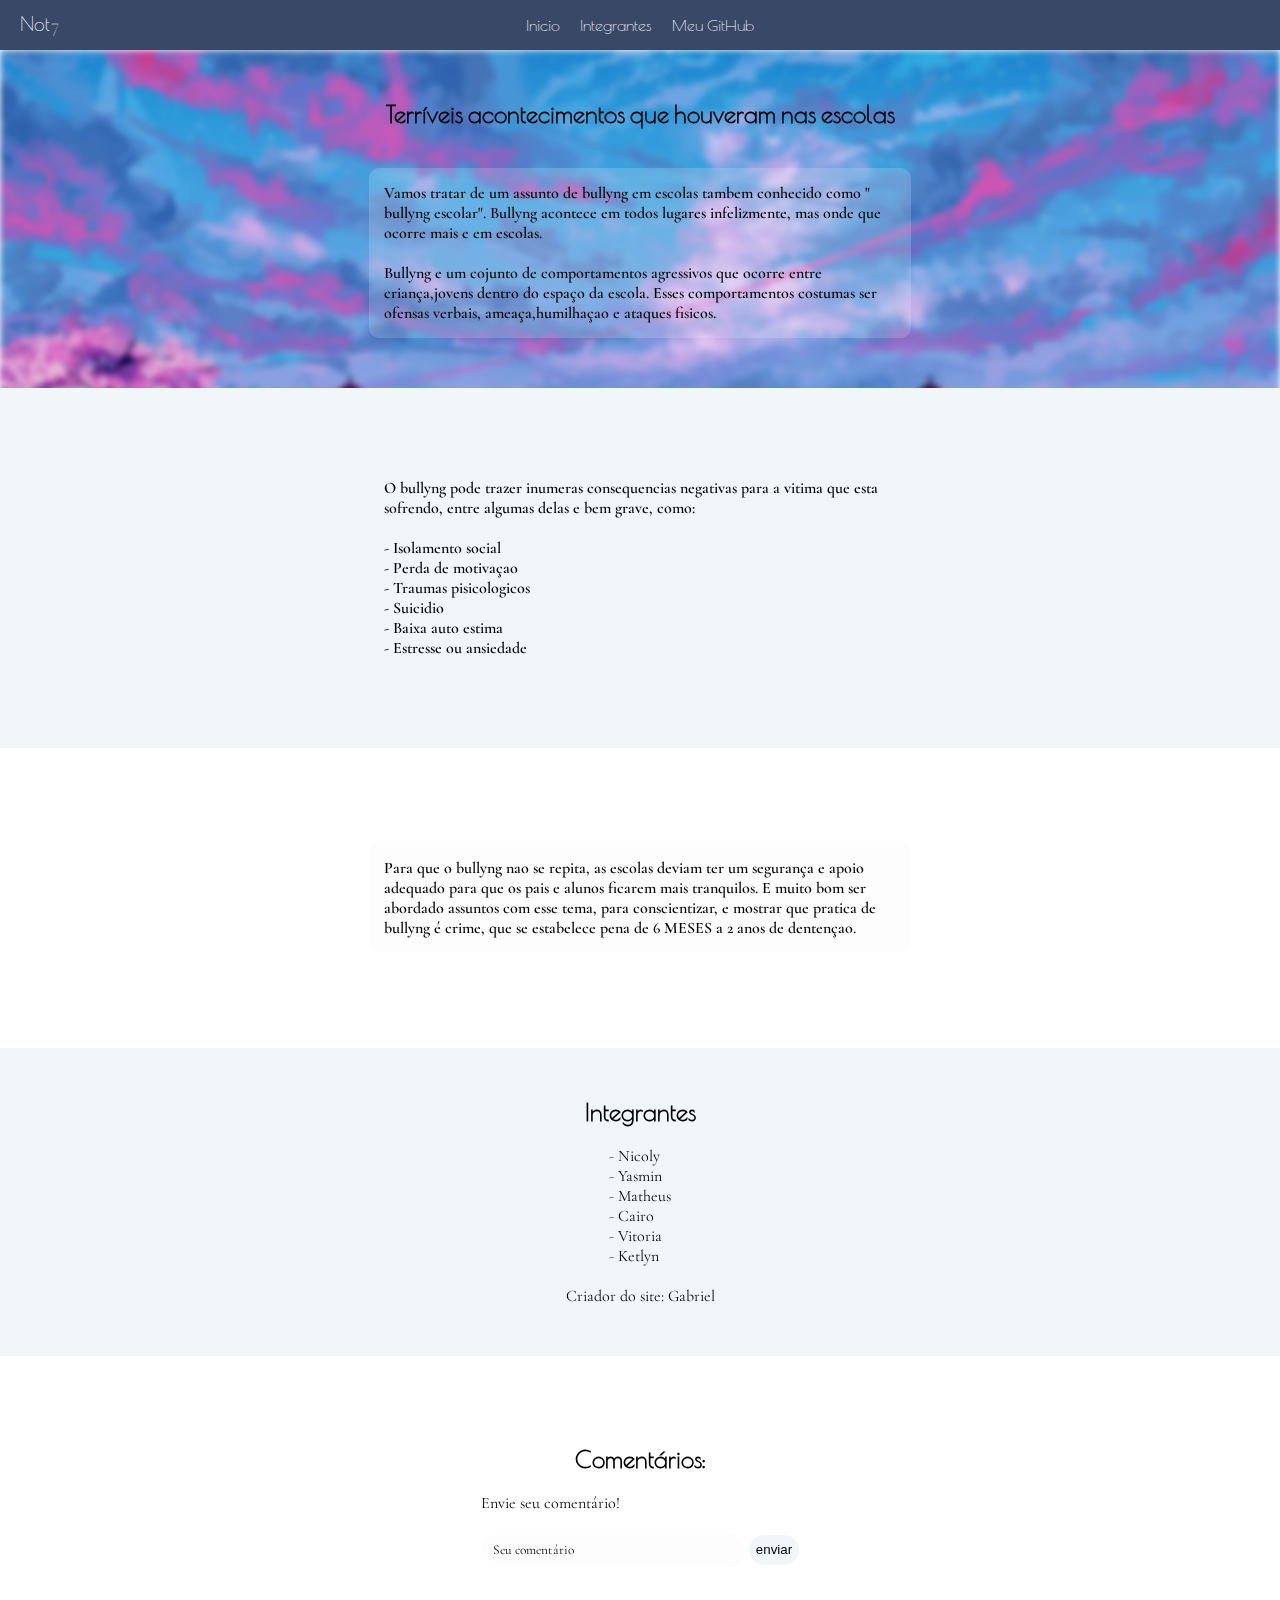
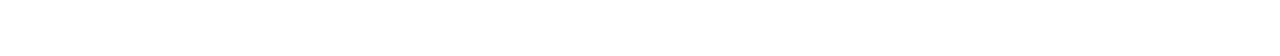
<file: index.html>
<!DOCTYPE html>
<html lang="pt-br">
  <head>
    <meta charset="UTF-8" />
    <meta http-equiv="X-UA-Compatible" content="IE=edge" />
    <meta name="viewport" content="width=device-width, initial-scale=1.0" />
    <link rel="shortcut icon" href="images/icon.png" type="image/x-icon" />
    <link rel="stylesheet" href="style.css" />
    <script src="script.js" async></script>
    <title>Not7</title>
  </head>
  <body>
    <img src="images/background2.jpg" alt="image" id="image" />
    <header>
      <div id="titulo">
        <p>Not<span>7</span></p>
      </div>
      <ul>
        <li><a href="#section1">Inicio</a></li>
        <li><a href="#integrantes">Integrantes</a></li>
        <li>
          <a href="https://github.com/gabriellopes2805" target="_blank"
            >Meu GitHub</a
          >
        </li>
      </ul>
    </header>
    <section id="section1">
      <h2>Terríveis acontecimentos que houveram nas escolas</h2>
      <p>
        Vamos tratar de um assunto de bullyng em escolas tambem conhecido como "
        bullyng escolar". Bullyng acontece em todos lugares infelizmente, mas
        onde que ocorre mais e em escolas. <br /><br />
        Bullyng e um cojunto de comportamentos agressivos que ocorre entre
        criança,jovens dentro do espaço da escola. Esses comportamentos costumas
        ser ofensas verbais, ameaça,humilhaçao e ataques fisicos.
      </p>
    </section>
    <section id="section2">
      <p>
        O bullyng pode trazer inumeras consequencias negativas para a vitima que
        esta sofrendo, entre algumas delas e bem grave, como: <br /><br />
        - Isolamento social
        <br />
        - Perda de motivaçao
        <br />
        - Traumas pisicologicos
        <br />
        - Suicidio
        <br />
        - Baixa auto estima
        <br />
        - Estresse ou ansiedade
      </p>
      <br /><br />
    </section>
    <section id="section3">
      <p>
        Para que o bullyng nao se repita, as escolas deviam ter um segurança e
        apoio adequado para que os pais e alunos ficarem mais tranquilos. E
        muito bom ser abordado assuntos com esse tema, para conscientizar, e
        mostrar que pratica de bullyng é crime, que se estabelece pena de 6
        MESES a 2 anos de dentençao.
      </p>
      <br /><br />
    </section>
    <section id="section4">
      <h2 id="integrantes">Integrantes</h2>
      <br />
      <ul>
        <span>
          <li>- Nicoly</li>
          <li>- Yasmin</li>
          <li>- Matheus</li>
          <li>- Cairo</li>
          <li>- Vitoria</li>
          <li>- Ketlyn</li>
        </span>
        <br />
        <li>Criador do site: <span id="eu">Gabriel</span></li>
      </ul>
    </section>
    <section id="comentarios">
      <h2>Comentários:</h2>
      <br />
      <form action="#" id="comentarios">
        <label for="coment">Envie seu comentário!</label>
        <br />
        <br />
        <input type="text" id="coment" placeholder="Seu comentário" />
        <button id="env">enviar</button>
      </form>
    </section>
  </body>
</html>
</file>
<file: style.css>
@import url("https://fonts.googleapis.com/css2?family=Cormorant+Garamond:wght@300&family=Poiret+One&display=swap");
/* 
font-family: 'Cormorant Garamond', serif;
font-family: 'Poiret One', cursive; 
*/
* {
  margin: 0;
  padding: 0;
}
#image {
  width: 100%;
  position: fixed;
  z-index: -1;
  filter: blur(0.2rem);
}
a {
  text-decoration: none;
}
header {
  position: fixed;
  top: 0;
  width: 100%;
  height: 50px;
  background-color: #394867;
  display: inline-flex;
  color: #fefefe;
  align-items: center;
}
header div {
  position: absolute;
  margin-left: 20px;
}
header p {
  font-family: "Poiret One", cursive;
  font-size: larger;
  font-weight: 500;
}
header p span {
  font-family: "Cormorant Garamond", serif;
  font-weight: lighter;
  margin-left: 1px;
  color: #9ba4b5;
}
header ul {
  list-style: none;
  display: inline-flex;
  width: 100%;
  justify-content: center;
  gap: 20px;
}
header ul li {
  font-family: "Poiret One", cursive;
}
header ul li a {
  color: #fefefe;
  cursor: pointer;
  transition: 0.2s;
}
header ul li a:hover {
  color: #9ba4b5;
}
#section1 {
  margin-top: 50px;
}
section h2 {
  font-family: "Poiret One", cursive;
}
section p {
  width: 40%;
  margin-top: 40px;
  font-weight: 600;
}
section:nth-child(2n + 1) p {
  background-color: #f1f6f92c;
  border: solid #f1f6f905 15px;
  border-radius: 10px;
}
section {
  font-family: "Cormorant Garamond", serif;
  min-height: 200px;
  padding-top: 50px;
  padding-bottom: 50px;
  display: flex;
  justify-content: center;
  align-items: center;
  flex-direction: column;
  width: 100%;
}
section:nth-child(2n + 2) {
  background-color: #f1f6f9;
}
section ul {
  list-style: none;
  display: flex;
  flex-direction: column;
  justify-content: center;
  align-items: center;
}
section ul li span {
  color: black;
}
#comentarios {
  height: fit-content;
}
input[type="text"] {
  height: 30px;
  width: 250px;
  background-color: #f1f6f92c;
  border: 2px solid #f1f6f905;
  border-radius: 200px;
  outline: 0;
  padding-left: 10px;
  font-family: "Cormorant Garamond", serif;
}
input[type="text"]::placeholder {
  color: black;
  font-family: "Cormorant Garamond", serif;
  user-select: none;
}
#env {
  cursor: pointer;
  border-radius: 30px;
  height: 30px;
  width: 50px;
  background-color: #f1f6f9;
  border: 2px solid #f1f6f9;
  outline: 0;
}
#comentarios p {
  word-wrap: break-word;
}
</file>
